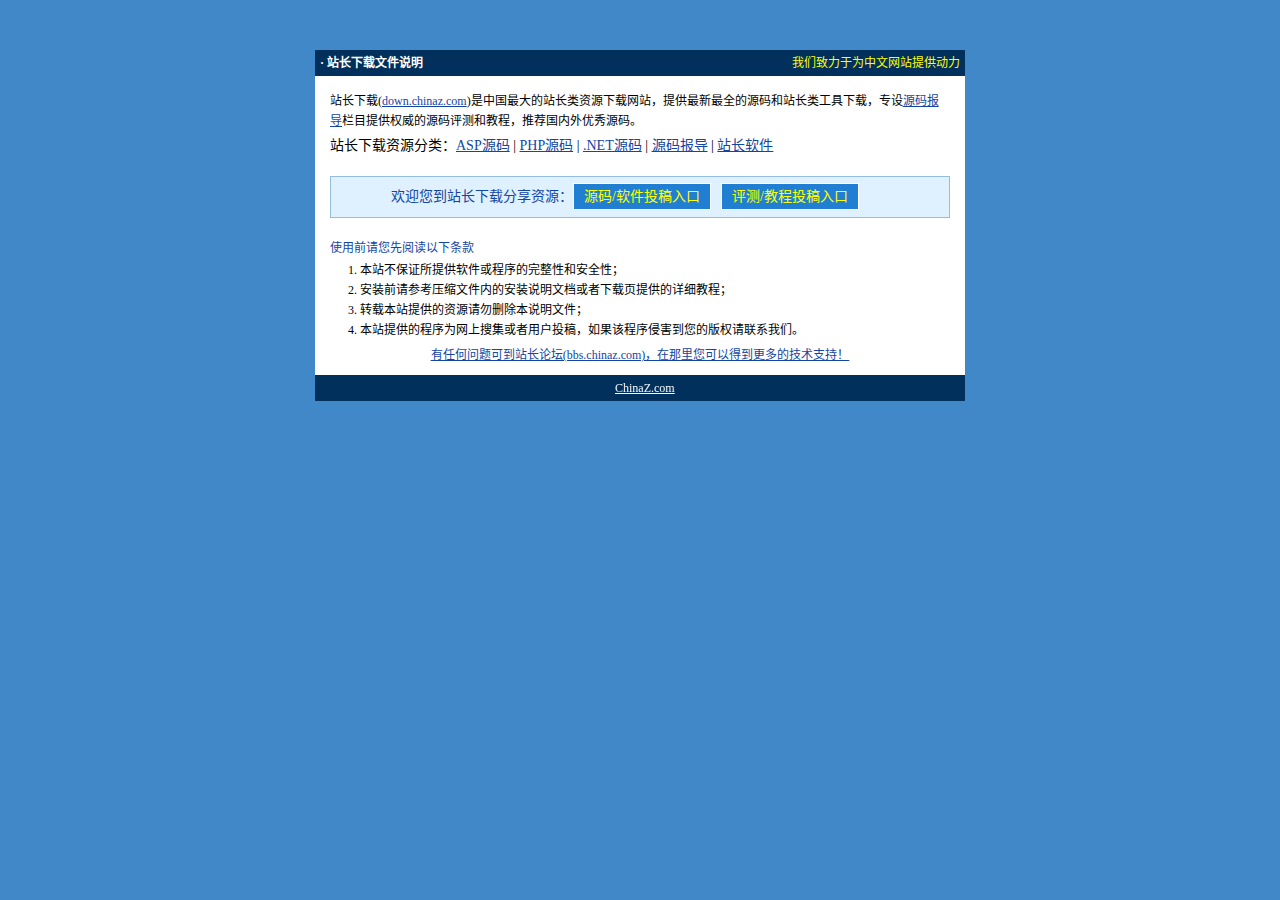
<file: index.html>
<!DOCTYPE html PUBLIC "-//W3C//DTD XHTML 1.0 Transitional//EN" "http://www.w3.org/TR/xhtml1/DTD/xhtml1-transitional.dtd">
<html xmlns="http://www.w3.org/1999/xhtml">
<head>
<meta http-equiv="Content-Language" content="zh-cn">
<meta http-equiv="Content-Type" content="text/html; charset=gb2312">
<meta http-equiv="refresh" content="3; url=http://down.CHINAZ.com">
<title>վ������|�й�����վ����Դվ</title>
<style>
body{
	background-color:#4188c9;
}
ol{ margin:2px 0 0 30px; padding:0}
.main{ margin:50px auto;width:650px; }
.title{background:#00305b;color:#fff;margin:0 auto;height:26px;line-height:26px; padding-left:5px}
.title strong{ float:left}
.content{background:#fff; padding:5px 15px 5px 15px;}
.copy{background:#00305b;margin:0 auto ;height:26px;line-height:26px; padding-left:10px}
.copy a{ color:#FFFFFF; float:left;}
a {COLOR: #1345a3;}
a:hover {COLOR:#ff0000;}
a.blue {COLOR: darkblue;}
body, p{ font-size:12px; line-height:20px; margin:0 ; padding:0}
.color{ font-size:14px}
p.color a{ color:#1345a3; }
p.color a:hover{ color:#FF0000}
.zy{ background:#dff0ff; border:1px solid #95bde1; height:40px; line-height:40px; margin:20px 0; font-size:14px; padding-left:60px}
.zy span{ color:#1345a3; float:left}
.zy a{ display:block; float:left; background:#217fd3; border:1px solid #FFFFFF; height:25px; line-height:25px; color:#FFFF00; text-decoration:none; padding:0px 10px; margin:6px 10px 0 0}
.zy a:hover{ text-decoration:underline; color:#FFFF00}

</style>
</head>

<body>
<div class="main">
<div class="title"><strong>�� վ�������ļ�˵��</strong><span style="float:right; padding-right:5px; color:#FFFF00">����������Ϊ������վ�ṩ����</span></div>
<div class="content">
<p style="margin:10px 0 5px 0 ">վ������(<a href="http://down.chinaz.com" target="_blank">down.chinaz.com</a>)���й�����վ������Դ������վ���ṩ������ȫ��Դ���վ���๤�����أ�ר��<a href="http://down.chinaz.com/news.htm" target="_blank">Դ�뱨��</a>��Ŀ�ṩȨ����Դ������ͽ̳̣��Ƽ�����������Դ�롣</p>

<p class="color">
<span>վ��������Դ���ࣺ</span><a href="http://down.chinaz.com/class/3_1.htm" target="_blank">ASPԴ��</a> | <a href="http://down.chinaz.com/class/5_1.htm" target="_blank">PHPԴ��</a> | <a href="http://down.chinaz.com/class/4_1.htm" target="_blank">.NETԴ��</a> | <a href="http://down.chinaz.com/news.htm" target="_blank">Դ�뱨��</a> | <a href="http://down.chinaz.com/class/8_1.htm" target="_blank">վ������</a></p>

<div class="zy">
	<span>��ӭ����վ�����ط�����Դ��</span><a href="http://down.chinaz.com/member/submit.aspx">Դ��/����Ͷ�����</a><a href="http://down.chinaz.com/member/contribute.aspx">����/�̳�Ͷ����� </a>
</div>

<p style="color:#1345a3; font-weight:normal">ʹ��ǰ�������Ķ���������</p>
<ol>
  <li>��վ����֤���ṩ���������������ԺͰ�ȫ�ԣ�</li>
  <li>��װǰ��ο�ѹ���ļ��ڵİ�װ˵���ĵ���������ҳ�ṩ����ϸ�̳̣�</li>
  <li>ת�ر�վ�ṩ����Դ����ɾ����˵���ļ���</li>
  <li>��վ�ṩ�ĳ���Ϊ�����Ѽ������û�Ͷ�壬����ó����ֺ������İ�Ȩ����ϵ���ǡ�</li>
</ol>
<p align="center" style=" margin:5px 0;"><a href="http://bbs.chinaz.com/">���κ�����ɵ�վ����̳(bbs.chinaz.com)�������������Եõ�����ļ���֧�֣�</a></p>
</div>
<div class="copy">
<marquee onMouseOver="this.stop()" onMouseOut="this.start()" scrollamount="50" scrolldelay="100" behavior="slide" loop="1">
<a href="http://WWW.CHINAZ.com">ChinaZ.com</a><span style=" float:right; margin-right:5px; margin-left:400px;color:#FFFFFF">Powered by CHINAZ.STUDIO</span><div style="clear:both"></div>
</marquee>
</div>
</div>
</body>
</html>
</file>
